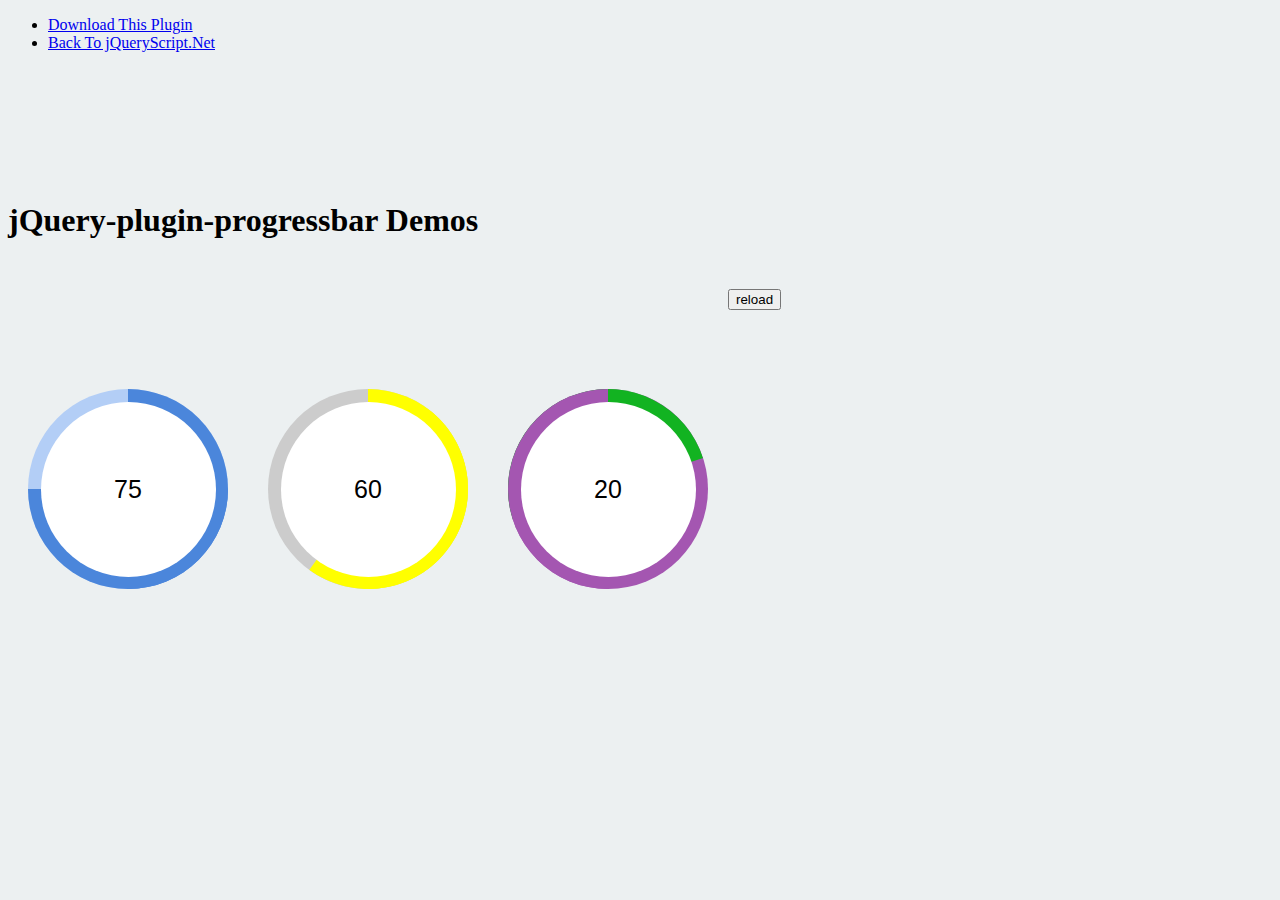
<file: progress/jQuery-plugin-progressbar.html>
<!doctype html>
<html>
<head>
<meta charset="utf-8">
<meta http-equiv="X-UA-Compatible" content="IE=edge,chrome=1">
<meta name="viewport" content="width=device-width, initial-scale=1">
	<title>jQuery-plugin-progressbar Demos</title>
    <link href="http://www.jqueryscript.net/css/jquerysctipttop.css" rel="stylesheet" type="text/css">
	<link rel="stylesheet" href="jQuery-plugin-progressbar.css">
	<script src="http://code.jquery.com/jquery-2.1.4.min.js"></script>
	<script src="jQuery-plugin-progressbar.js"></script>
</head>
<body>
<div id="jquery-script-menu">
<div class="jquery-script-center">
<ul>
<li><a href="http://www.jqueryscript.net/loading/Dynamic-Circular-Progress-Bar-with-jQuery-CSS3.html">Download This Plugin</a></li>
<li><a href="http://www.jqueryscript.net/">Back To jQueryScript.Net</a></li>
</ul>
<div class="jquery-script-ads"><script type="text/javascript"><!--
google_ad_client = "ca-pub-2783044520727903";
/* jQuery_demo */
google_ad_slot = "2780937993";
google_ad_width = 728;
google_ad_height = 90;
//-->
</script>
<script type="text/javascript"
src="http://pagead2.googlesyndication.com/pagead/show_ads.js">
</script></div>
<div class="jquery-script-clear"></div>
</div>
</div>
<h1 style="margin:150px auto 50px auto;">jQuery-plugin-progressbar Demos</h1>
	<div class="progress-bar position"></div>
	<div class="progress-bar position" data-percent="60" data-duration="1000" data-color="#ccc,yellow"></div>
	<div class="progress-bar position" data-percent="20" data-color="#a456b1,#12b321"></div>
	<input type="submit" value="reload">
	<script>
		$(".progress-bar").loading();
		$('input').on('click', function () {
			 $(".progress-bar").loading();
		});
	</script>
    <script type="text/javascript">

  var _gaq = _gaq || [];
  _gaq.push(['_setAccount', 'UA-36251023-1']);
  _gaq.push(['_setDomainName', 'jqueryscript.net']);
  _gaq.push(['_trackPageview']);

  (function() {
    var ga = document.createElement('script'); ga.type = 'text/javascript'; ga.async = true;
    ga.src = ('https:' == document.location.protocol ? 'https://ssl' : 'http://www') + '.google-analytics.com/ga.js';
    var s = document.getElementsByTagName('script')[0]; s.parentNode.insertBefore(ga, s);
  })();

</script>
</body>
</html>
</file>
